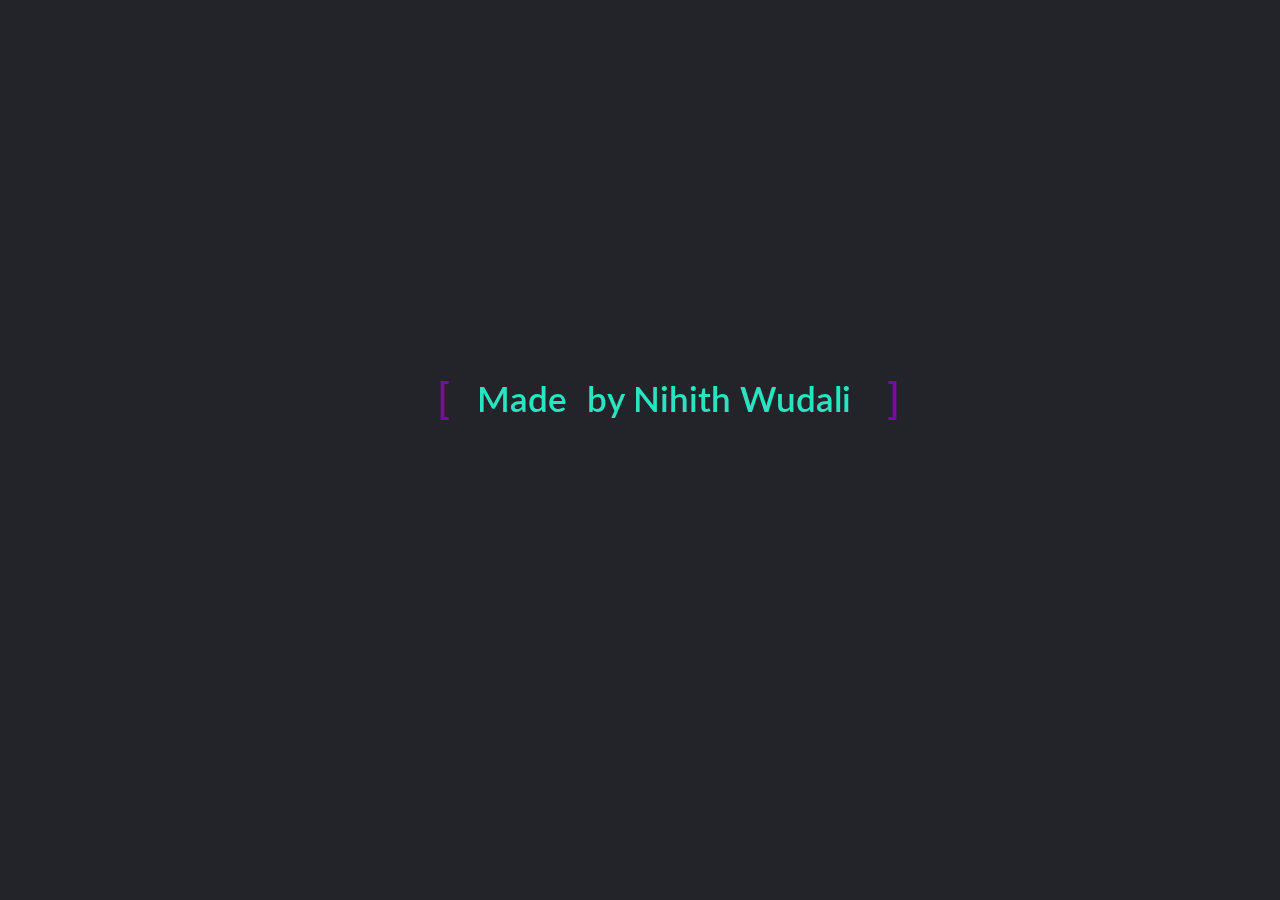
<file: Q4iframe.html>
<!DOCTYPE html>
<html>
    <body>
        <link href="https://fonts.googleapis.com/css?family=Lato" rel="stylesheet">
        <link rel="stylesheet" href="Q4animation.css">
<div class="content" style="margin-left:20px;">
  <div class="content__container">
    <p class="content__container__text">
      Made
    </p>
    
    <ul class="content__container__list">
      <li class="content__container__list__item"> by Nihith Wudali</li>
      <li class="content__container__list__item"> in HTML and CSS</li>
      <li class="content__container__list__item"> for assignment</li>
      <li class="content__container__list__item"> :)</li>
    </ul>
  </div>
</div>
    </body>
</html>
</file>
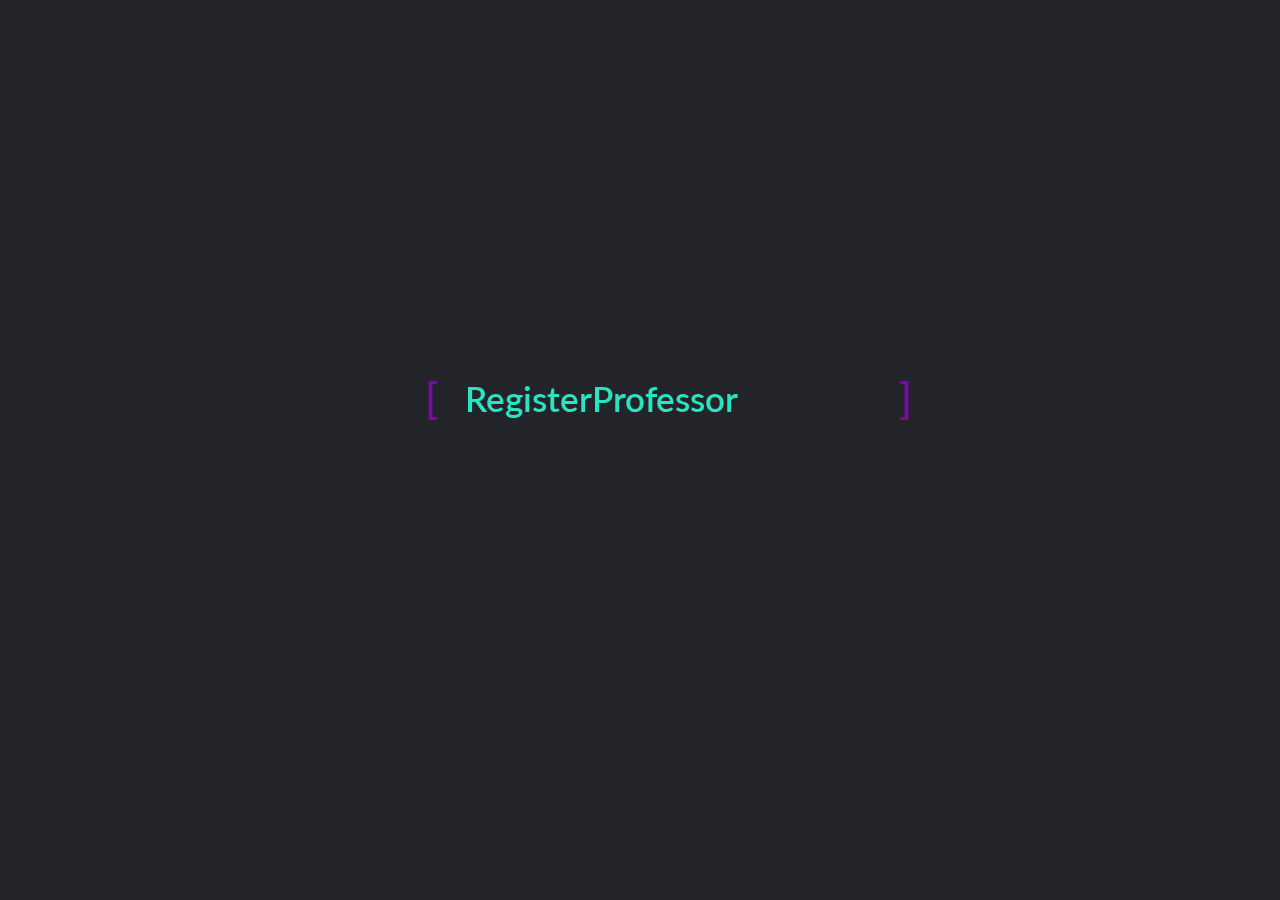
<file: Q4iframe2.html>
<!DOCTYPE html>
<html>
    <body>
        <link href="https://fonts.googleapis.com/css?family=Lato" rel="stylesheet">
        <link rel="stylesheet" href="Q4animation.css">
<div class="content" style="margin-left:20px;">
  <div class="content__container">
    <p class="content__container__text">
      Register
    </p>
    
    <ul class="content__container__list">
      <li class="content__container__list__item"> Professor</li>
      <li class="content__container__list__item"> Assistant Professor</li>
      <li class="content__container__list__item"> Other</li>
    </ul>
  </div>
</div>
    </body>
</html>
</file>
<file: Q4animation.css>
body {
  width: 100%;
  height: 100%;
  position: fixed;
  background-color: #23242a;
}

.content {
  position: absolute;
  top: 50%;
  left: 50%;
  transform: translate(-50%, -50%);
  height: 160px;
  overflow: hidden;
  font-family: "Lato", sans-serif;
  font-size: 35px;
  line-height: 40px;
  color: #29e3c1;
}
.content__container {
  font-weight: 600;
  overflow: hidden;
  height: 40px;
  padding: 0 40px;
}
.content__container:before {
  content: "[";
  left: 0;
}
.content__container:after {
  content: "]";
  position: absolute;
  right: 0;
}
.content__container:after, .content__container:before {
  position: absolute;
  top: 0;
  color: #790ba4;
  font-size: 42px;
  line-height: 40px;
  -webkit-animation-name: opacity;
  -webkit-animation-duration: 2s;
  -webkit-animation-iteration-count: infinite;
  animation-name: opacity;
  animation-duration: 2s;
  animation-iteration-count: infinite;
}
.content__container__text {
  display: inline;
  float: left;
  margin: 0;
}
.content__container__list {
  margin-top: 0;
  padding-left: 110px;
  text-align: left;
  list-style: none;
  -webkit-animation-name: change;
  -webkit-animation-duration: 10s;
  -webkit-animation-iteration-count: infinite;
  animation-name: change;
  animation-duration: 10s;
  animation-iteration-count: infinite;
}
.content__container__list__item {
  line-height: 40px;
  margin: 0;
}

@-webkit-keyframes opacity {
  0%, 100% {
    opacity: 0;
  }
  50% {
    opacity: 1;
  }
}
@-webkit-keyframes change {
  0%, 12.66%, 100% {
    transform: translate3d(0, 0, 0);
  }
  16.66%, 29.32% {
    transform: translate3d(0, -25%, 0);
  }
  33.32%, 45.98% {
    transform: translate3d(0, -50%, 0);
  }
  49.98%, 62.64% {
    transform: translate3d(0, -75%, 0);
  }
  66.64%, 79.3% {
    transform: translate3d(0, -50%, 0);
  }
  83.3%, 95.96% {
    transform: translate3d(0, -25%, 0);
  }
}
@-o-keyframes opacity {
  0%, 100% {
    opacity: 0;
  }
  50% {
    opacity: 1;
  }
}
@-o-keyframes change {
  0%, 12.66%, 100% {
    transform: translate3d(0, 0, 0);
  }
  16.66%, 29.32% {
    transform: translate3d(0, -25%, 0);
  }
  33.32%, 45.98% {
    transform: translate3d(0, -50%, 0);
  }
  49.98%, 62.64% {
    transform: translate3d(0, -75%, 0);
  }
  66.64%, 79.3% {
    transform: translate3d(0, -50%, 0);
  }
  83.3%, 95.96% {
    transform: translate3d(0, -25%, 0);
  }
}
@-moz-keyframes opacity {
  0%, 100% {
    opacity: 0;
  }
  50% {
    opacity: 1;
  }
}
@-moz-keyframes change {
  0%, 12.66%, 100% {
    transform: translate3d(0, 0, 0);
  }
  16.66%, 29.32% {
    transform: translate3d(0, -25%, 0);
  }
  33.32%, 45.98% {
    transform: translate3d(0, -50%, 0);
  }
  49.98%, 62.64% {
    transform: translate3d(0, -75%, 0);
  }
  66.64%, 79.3% {
    transform: translate3d(0, -50%, 0);
  }
  83.3%, 95.96% {
    transform: translate3d(0, -25%, 0);
  }
}
@keyframes opacity {
  0%, 100% {
    opacity: 0;
  }
  50% {
    opacity: 1;
  }
}
@keyframes change {
  0%, 12.66%, 100% {
    transform: translate3d(0, 0, 0);
  }
  16.66%, 29.32% {
    transform: translate3d(0, -25%, 0);
  }
  33.32%, 45.98% {
    transform: translate3d(0, -50%, 0);
  }
  49.98%, 62.64% {
    transform: translate3d(0, -75%, 0);
  }
  66.64%, 79.3% {
    transform: translate3d(0, -50%, 0);
  }
  83.3%, 95.96% {
    transform: translate3d(0, -25%, 0);
  }
}/*# sourceMappingURL=Q3animation.css.map */
</file>
